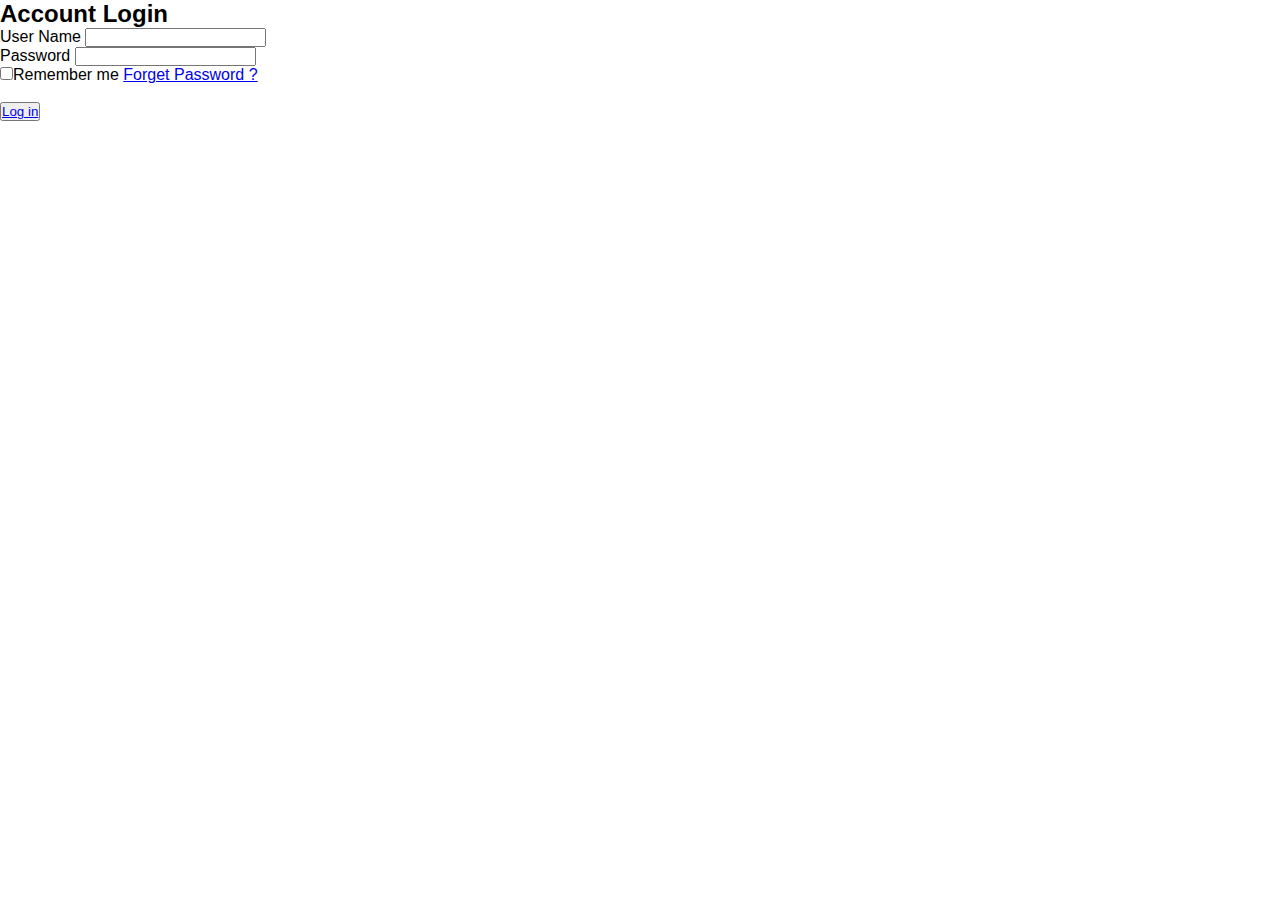
<file: login.html>
<!DOCTYPE html>
<html lang="en">
<head>
    <meta charset="UTF-8">
    <meta http-equiv="X-UA-Compatible" content="IE=edge">
    <meta name="viewport" content="width=device-width, initial-scale=1.0">
    <link rel="stylesheet" href="style.css">
    <title>login</title>
</head>
<body>
<div class="card">
 <h2> Account Login</h2>
 <div class="form-group">
    <label for="name"> User Name</label>
      <input type="text" id="name"><br>
 </div>
 <div class="form-group">
    <label for="password"> Password</label> 
    <input type="text" id="password"><br>
</div>
<div class="more">
    <label><input type="checkbox">Remember me</label>
    <a href="#"> Forget Password ?</a><br><br>
    </div> 
    <button><a href="$">Log in</a></button>

</div>

    
</body>
</html>
</file>
<file: style.css>
*{
    margin: 0;
    padding: 0;
    box-sizing: border-box;
    font-family: sans-serif;
}

html{
    scroll-behavior: smooth;
}

::-webkit-scrollbar{
    width: 15px;
}

::-webkit-scrollbar-track{
    border-radius: 5px;
    box-shadow: inset 0 0 10px rgba(0,0,0,0.25);
}

::-webkit-scrollbar-thumb{
    border-radius: 5px;
    background: linear-gradient(to top, #c72092 , #6c14d0);
}

section{
    width: 100%;
    height: 100vh;
    background-image: url(image/bg1.png);
    background-size: cover;
    background-position: center;
}

section nav{
    display: flex;
    align-items: center;
    justify-content: space-around;
    box-shadow: 0 0 8px rgba(0,0,0,0.6);
    background: white;
    position: fixed;
    top: 0;
    left: 0;
    right: 0;
    z-index: 100;
}

section nav .logo{
    font-size: 35px;
    color: #c72092;
    margin: 5px 0;
    cursor: pointer;
    position: relative;
    left: -4%;
}

section nav .logo span{
    color: #6c14d0;
    text-decoration: underline;
}

section nav ul{
    list-style: none;
}

section nav ul li{
    display: inline-block;
    margin: 5px 15px;
}

section nav ul li a{
    text-decoration: none;
    color: black;
    transition: 0.2s;
}

section nav ul li a:hover{
    color: #c72092;
}

section nav .icons i{
    margin: 0 4px;
    cursor: pointer;
    font-size: 18px;
    transition: 0.3s;
}

section nav .icons i:hover{
    color: #c72092;
}

section .main .main_content{
    display: flex;
    align-items: center;
    justify-content: space-around;
}

section .main .main_content .main_text h1{
    font-size: 90px;
    line-height: 70px;
    font-family: pyxidium quick;
    background: linear-gradient(to right, #c72092,#6c14d0);
    -webkit-background-clip: text;
    -webkit-text-fill-color: transparent;
    position: relative;
    top: 45px;
    left: 5%;
}

section .main .main_content .main_text h1 span{
    font-size: 70px;
    background: linear-gradient(to right, #c72092,#6c14d0);
    -webkit-background-clip: text;
    -webkit-text-fill-color: transparent;
}

section .main .main_content .main_text p{
    width: 600px;
    text-align: justify;
    line-height: 21px;
    position: relative;
    top: 85px;
    left: 5%;
}

section .main .main_content .main_image img{
    width: 650px;
    position: relative;
    left: 20px;
    top: 75px;
}

section .main .social_icon{
    position: absolute;
    top: 50%;
    left: 98%;
    transform: translate(-50%,-50%);
    font-size: 19px;
}

section .main .social_icon i{
    margin: 8px 0;
    cursor: pointer;
    transition: 0.3s;
}

section .main .social_icon i:hover{
    color: #c72092;
}

section .main .button{
    position: absolute;
    left: 6%;
    padding: 10px 20px;
    border-radius: 30px;
    background: linear-gradient(to right,#c72092 , #6c14d0);
}

section .main .button a{
    color: white;
    text-decoration: none;
}

section .main .button i{
    color: white;
    margin-left: 5px;
    transition: 0.3s;
}

section .main .button:hover i{
    transform: translateX(6px);
}



/*Products*/

.products{
    width: 100%;
    height: 140vh;
    padding: 25px 0;
}

.products h1{
    margin: 35px 0;
    font-size: 60px;
    display: flex;
    align-items: center;
    justify-content: center;
    text-transform: uppercase;
    background: linear-gradient(to right, #c72092,#6c14d0);
    -webkit-background-clip: text;
    -webkit-text-fill-color: transparent;    
}

.products .box{
    width: 90%;
    margin: 0 auto;
    display: grid;
    grid-template-columns: 1fr 1fr 1fr 1fr;
    grid-gap: 25px 0;
}

.products .box .card{
    width: 290px;
    height: 440px;
    box-shadow: 0 0 8px #6c14d0;
    border-radius: 5px;
    text-align: center;
    padding: 10px 20px;
    background: #f6f6f6;
}

.products .box .card .small_card{
    display: flex;
    flex-flow: column;
    position: absolute;
    margin: 10px 0;
    transform: translateX(-20px);
    transition: 0.3s;
    opacity: 0;
}

.products .box .card:hover .small_card{
    transform: translateX(2px);
    cursor: pointer;
    opacity: 1;
}

.products .box .card .image{
    display: flex;
    align-items: center;
    justify-content: center;
}

.products .box .card .image img{
    width: 150px;
    margin: 15px 0;
    transition: 0.3s;
}

.products .box .card:hover .image img{
    transform: scale(1.1);
}

.products .box .card .small_card i{
    width: 45px;
    height: 45px;
    border-radius: 5px;
    font-size: 18px;
    margin: 2px 0;
    line-height: 40px;
    border: 2px solid #999999;
    transition: 0.2s;
}

.products .box .card .small_card i:hover{
    color: #c72092;
}

.products .box .card .products_text h2{
    font-size: 30px;
    margin-top: 15px;
}

.products .box .card .products_text p{
    color: #91919191;
    line-height: 21px;
    margin: 8px 0;
}

.products .box .card .products_text h3{
    margin: 7px 0;
}

.products .box .card .products_text .products_star{
    color: orange;
    margin-bottom: 19px;
    cursor: pointer;
}

.products .box .card .products_text .btn{
    text-decoration: none;
    padding: 10px 20px;
    background: linear-gradient(to right, #c72092 , #6c14d0);
    color: white;
}


/*About*/

.about{
    width: 100%;
    height: 100vh;
    padding: 35px 0;
}

.about h1{
    font-size: 60px;
    margin-top: 20px;
    display: flex;
    align-items: center;
    justify-content: center;
    background: black;
    -webkit-background-clip: text;
    -webkit-text-fill-color: transparent;
    text-transform: uppercase;
}

.about h1 span{
    background: linear-gradient(to right, #c72092 , #6c14d0);
    -webkit-background-clip: text;
    -webkit-text-fill-color: transparent;
    margin-left: 15px;
}

.about .about_main{
    position: relative;
    top: 40%;
    left: 50%;
    transform: translate(-50%,-50%);
    display: flex;
    justify-content: space-around;
    align-items: center;
}

.about .about_main .about_image{
    display: flex;
    margin-top: 50px;
}

.about .about_main .about_image .about_small_image{
    display: flex;
    flex-direction: column;
    position: relative;
    top: 15px;
}

.about .about_main .about_image .about_small_image img{
    height: 92px;
    margin: 5px 0;
    cursor: pointer;
    background: linear-gradient(to right, #6c14d0 , #c72092);
    display: block;
    border-radius: 6px;
    padding: 5px 5px;
    box-shadow: 0 0 6px rgba(0,0,0,0.6);
    opacity: 0.8;
    transition: 0.3s;
}

.about .about_main .about_image .about_small_image img:hover{
    opacity: 1;
}

.about .about_main .image_contaner{
    padding: 10px;
    display: flex;
}

.about .about_main .image_contaner img{
    border: 3px solid #6c14d0;
    border-radius: 20px;
    height: 430px;
    padding: 30px;
    box-shadow: 0 0 8px #6c14d0;
}

.about .about_main .about_text{
    margin-top: 45px;
}

.about .about_main .about_text p{
    background: linear-gradient(to left, #c72092 , #6c14d0);
    -webkit-background-clip: text;
    -webkit-text-fill-color: transparent;
    line-height: 22px;
    width: 600px;
    text-align: justify;
    padding: 25px 30px;
    border: 2px solid #c72092;
    border-radius: 20px;
    box-shadow: 0 0 8px #c72092;
}

.about .about_btn{
    color: black;
    background: none;
    position: relative;
    top: 10%;
    left: 50%;
    transform: translate(-50% , -50%);
    padding: 10px 25px;
    border: 2px solid #c72092;
    text-decoration: none;
    box-shadow: 0 0 8px #c72092;
    transition: 0.5s;
}

.about .about_btn:hover{
    border: 2px solid transparent;
    background: #c72092;
    color: white;
}


/*Review*/

.review{
    width: 100%;
    height: 100vh;
    padding-top: 80px;
}

.review h1{
    font-size: 60px;
    display: flex;
    align-items: center;
    justify-content: center;
    margin-bottom: 30px;
    text-transform: uppercase;
}

.review h1 span{
    background: linear-gradient(to left, #c72092 , #6c14d0);
    -webkit-background-clip: text;
    -webkit-text-fill-color: transparent;
    margin-left: 15px;    
}

.review .review_box{
    width: 95%;
    position: relative;
    top: 7%;
    display: flex;
    align-items: center;
    justify-content: center;
    margin: 0 auto;
}

.review .profile .profile_image{
    width: 60px;
    height: 60px;
    border-radius: 50%;
    overflow: hidden;
    margin: 5px 0;
    box-shadow: 0 0 10px rgba(0,0,0,0.5);
    cursor: pointer;
    transition: 0.3s;
}

.review .profile .profile_image:hover{
    transform: scale(1.2);
}

.review .profile_image img{
    width: 100%;
    height: 100%;
    object-fit: cover;
    object-position: center;
}

.review .profile{
    display: flex;
    align-items: center;
}

.review .review_box .review_card{
    width: 500px;
    background: #f3f1f1;
    padding: 20px 25px;
    border-radius: 5px;
    margin: 15px;
    box-shadow: 0 0 10px rgba(0,0,0,0.3);
}

.review .review_box .review_card .card_top{
    display: flex;
    justify-content: space-between;
    align-items: center;
}

.review .review_box .review_card .card_top .profile .name{
    margin-left: 20px;
    line-height: 22px;
}

.review .review_box .review_card .card_top .profile .name strong{
    font-size: 20px;
}

.review .review_box .review_card .card_top .profile .name .like i{
    color: orange;
    display: inline-block;
    font-size: 12px;
}

.review .review_box .review_card .comment p{
    text-align: justify;
    line-height: 22px;
    margin-top: 15px;
}


/*Services*/

.services{
    width: 70%;
    margin: 0 auto;
    text-align: center;
    padding: 80px 0 10px 0;
}

.services h1{
    font-size: 60px;
    text-transform: uppercase;
}

.services h1 span{
    margin-left: 15px;
    background: linear-gradient(to left, #c72092 , #6c14d0);
    -webkit-background-clip: text;
    -webkit-text-fill-color: transparent;    
}

.services .services_cards{
    width: 80%;
    margin: 0 auto;
    display: flex;
    align-items: center;
    justify-content: space-between;
    position: relative;
    top: 50px;
}

.services .services_box i{
    font-size: 60px;
    color: orange;
    margin: 20px 0;
    cursor: pointer;
}

.services .services_box h3{
    margin-bottom: 12px;
    font-size: 19px;
}

.services .services_box p{
    text-align: center;
    color: #919191;
    margin-bottom: 60px;
}


/*Login Form*/

.login_form{
    width: 100%;
    height: 100vh;
    display: flex;
    justify-content: space-around;
    align-items: center;
    background-image: url(image/loging_bg.png);
    background-size: cover;
    background-position: center;
}

.login_form .left img{
    width: 650px;
}

.login_form .right{
    position: relative;
    top: -50px;
    left: -60px;
    padding: 50px 80px;
}

.login_form .right h1{
    font-family: prevattscriptssk;
    font-size: 45px;
    margin-bottom: 40px;
}

.login_form .right p{
    margin-bottom: 5px;
}

.login_form .right .user{
    border: 2px solid #6c14d0;
    border-radius: 5px;
    width: 350px;
    height: 40px;
    display: flex;
}

.login_form .right .user i{
    position: relative;
    top: 9px;
    left: 15px;
    color: #c72092;
}

.login_form .right .user .username{
    position: relative;
    left: 9%;
    width: 295px;
    background: none;
    outline: none;
    border: none;
    display: flex;
    font-size: 15px;
}

.login_form .right .passworg_tag{
    margin: 15px 0 5px 0;
}

.login_form .right .password{
    border: 2px solid #6c14d0;
    border-radius: 5px;
    width: 350px;
    height: 40px;
    display: flex;
}

.login_form .right .password i{
    position: relative;
    top: 9px;
    left: 15px;
    color: #c72092;
}

.login_form .right .password input{
    position: relative;
    left: 9%;
    width: 295px;
    background: none;
    border: none;
    outline: none;
    display: flex;
    font-size: 15px;
}

::-webkit-input-placeholder{
    color: black;
    opacity: 0.7;
}

.login_form .right .forget{
    position: relative;
    left: 60%;
    margin: 6px 0 10px 0;
    cursor: pointer;
}

.login_form .right button{
    width: 350px;
    color: white;
    padding: 7px 20px;
    border: none;
    border-radius: 5px;
    font-size: 20px;
    cursor: pointer;
    background: linear-gradient(to right, #c72092 , #6c14d0);
}

.login_form .right .loging_icon{
    display: flex;
    align-items: center;
    justify-content: center;
    margin-top: 25px;
}

.login_form .right .loging_icon a{
    width: 30px;
    height: 30px;
    margin: 0 2px;
    border-radius: 50%;
    background: #f3f3f3;
    box-shadow: 0 0 5px rgba(0,0,0,0.6);
}

.login_form .right .loging_icon img{
    width: 20px;
    margin: 5px 5px;
}


/*Footer*/

footer{
    width: 100%;
}

footer .footer_main{
    width: 100%;
    background: #f3f1f1;
    display: flex;
    justify-content: space-around;
}

footer .footer_main .tag{
    margin: 10px 0;
}

footer .footer_main .tag .center{
    text-align: center;
}

footer .footer_main .tag h1{
    font-size: 25px;
    margin: 25px 0;
    color: #1c0080;
}

footer .footer_main .tag a{
    display: block;
    color: black;
    text-decoration: none;
    margin: 9px 0;
}

footer .footer_main .tag a i{
    padding: 0 10px;
    transition: 0.3;
}

footer .footer_main .tag a i:hover{
    color: #c72092;
}

footer .footer_main .tag .social_link{
    display: flex;
}

footer .footer_main .tag .social_link a{
    width: 30px;
    height: 30px;
    border-radius: 50%;
    text-align: center;
    text-decoration: none;
    color: black;
    box-shadow: 0 0 20px 10px rgba(0,0,0,0.05);
    position: relative;
    margin: 0 5px;
    z-index: 10;
    overflow: hidden;
}

footer .footer_main .tag .social_link a .fa-brands{
    font-size: 15px;
    line-height: 30px;
    z-index: 10;
    position: relative;
    transition: 0.5s;
}

footer .footer_main .tag .social_link a:hover i{
    color: white;
}

footer .footer_main .tag .social_link a::after{
    content: '';
    width: 100%;
    height: 100%;
    top: 0;
    left: -90px;
    background: linear-gradient(-45deg, #c72092 , #6c14d0);
    position: absolute;
    z-index: -10;
    transition: 0.5s;
}

footer .footer_main .tag .social_link a:hover::after{
    left: 0;
}

footer .footer_main .tag .search_bar{
    width: 230px;
    height: 30px;
    background: rgb(202, 202, 202);
    border-radius: 25px;
}

footer .footer_main .tag .search_bar input{
    width: 200px;
    padding: 2px 0;
    position: relative;
    top: 17%;
    left: 6%;
    border: none;
    background: none;
    outline: none;
    font-size: 13px;
}

footer .footer_main .tag .search_bar button{
    padding: 7px 15px;
    background: linear-gradient(to right, #c72092 , #6c14d0);
    border: none;
    margin-top: 15px;
    border-radius: 25px;
    color: white;
    cursor: pointer;
}
</file>
